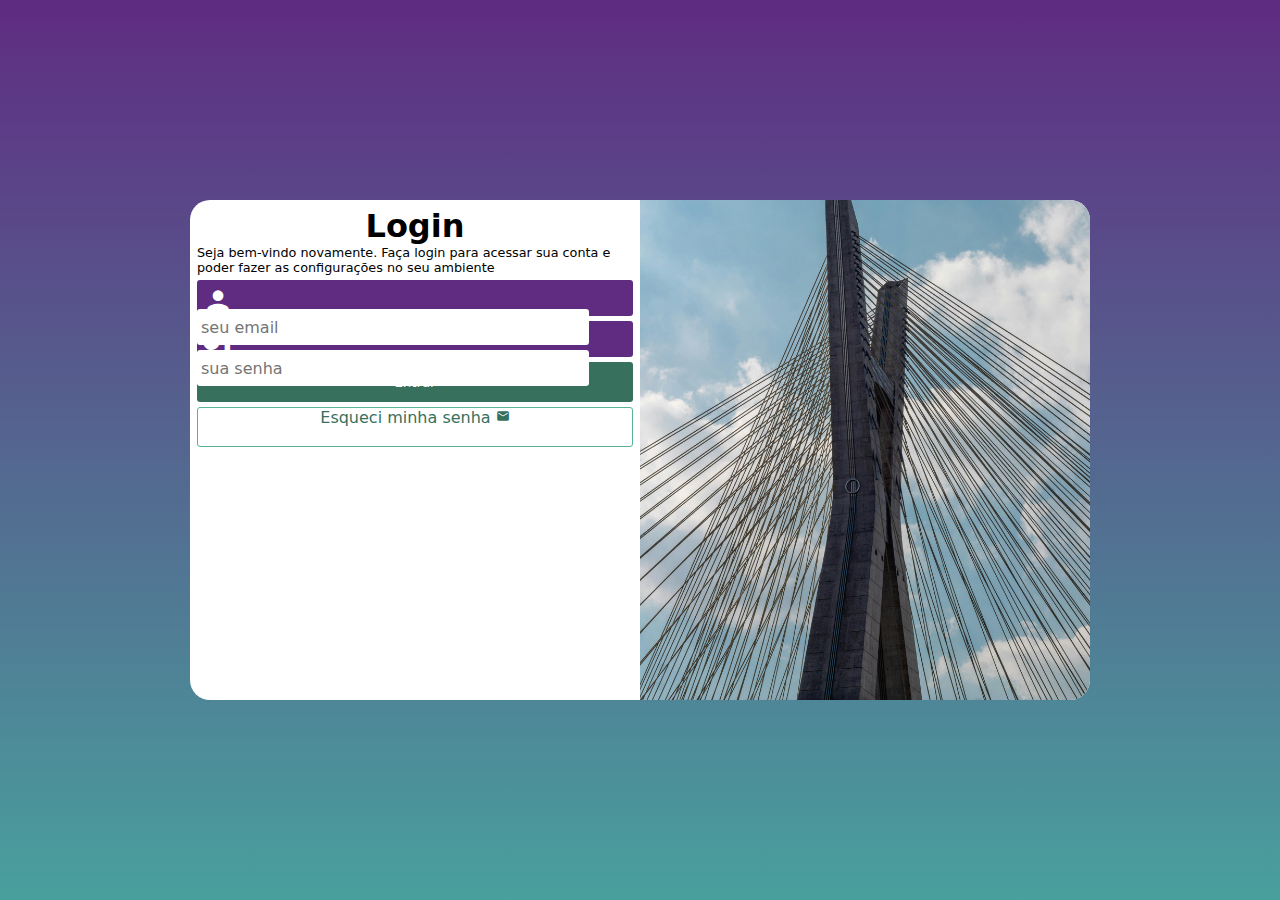
<file: index.html>
<!DOCTYPE html>
<html lang="pt-br">
<head>
    <meta charset="UTF-8">
    <meta name="viewport" content="width=device-width, initial-scale=1.0">
    <title>Document</title>
    <link rel="stylesheet" href="estilos/style.css">
    <link rel="stylesheet" href="estilos/media-queries.css">
    <link href="https://fonts.googleapis.com/icon?family=Material+Icons"
      rel="stylesheet">
</head>
<body>
    <main>
        <section id="login">
        <div id="imagem">
            
        </div>
        <div id="formulario">
            <h1>Login</h1>
            <p>Seja bem-vindo novamente. Faça login para acessar sua conta e poder fazer as configurações no seu ambiente</p>
            <form action="login.php" method="post">
                <div class="campo">
                    <span class="material-icons">person</span>
                    <input type="email" name="email" id="iemail" autocomplete="email" placeholder="seu email" required maxlength="30">
                    <label for="iemail">Login</label>
                </div>
                <div class="campo">
                    <span class="material-icons">vpn_key</span>
                    <input type="password" name="senha" id="isenha" autocomplete="current-password" placeholder="sua senha" required>
                    <label for="isenha">Senha</label>
                </div>
                <div class="botao">
                    <input type="button" value="Entrar">
                    <a href="esqueci senha.html">Esqueci minha senha <span class="material-icons" style="font-size: 0.9em;">mail</span></a>
                </div>
            </form>
        </div>
        </section>
    </main>
</body>
</html>
</file>
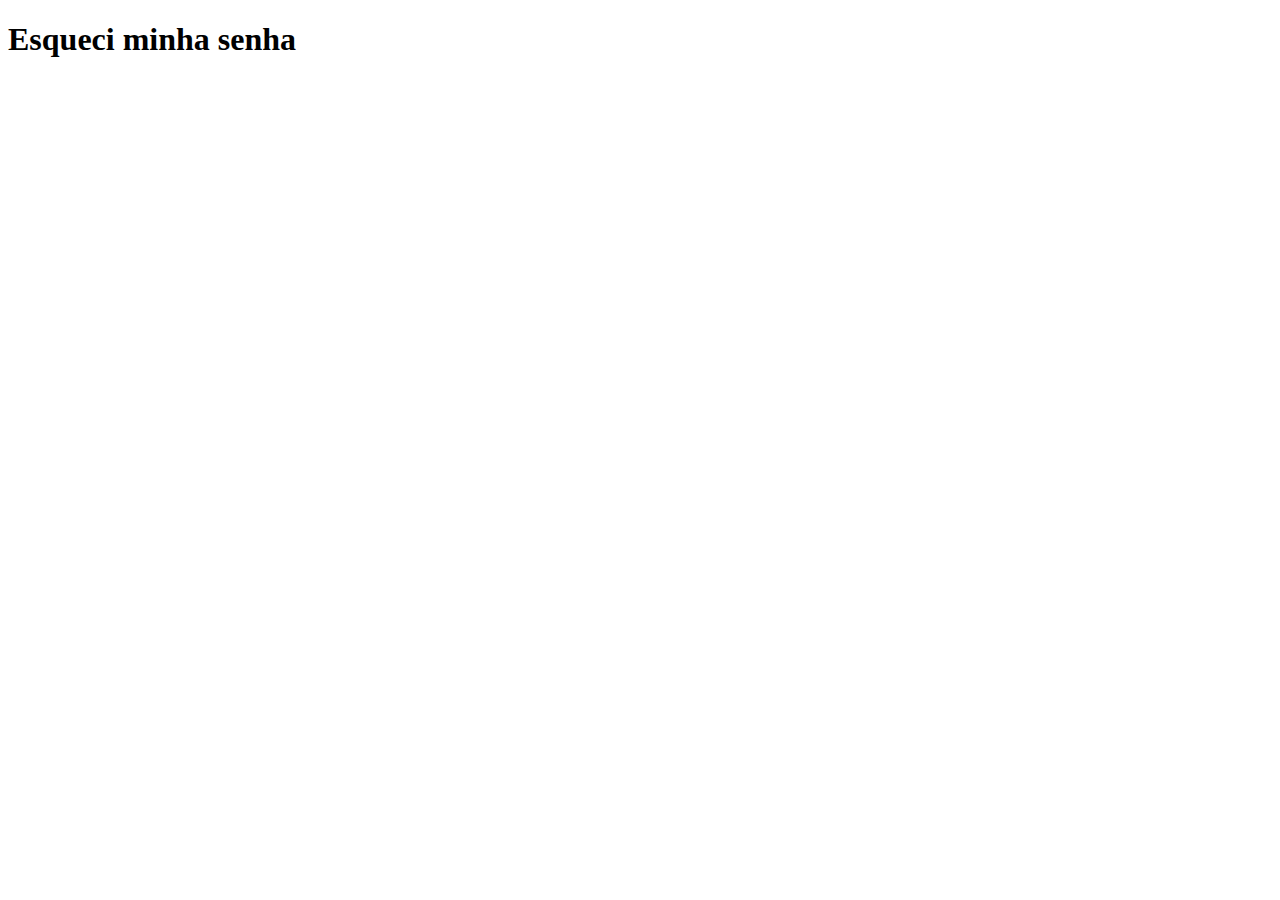
<file: esqueci senha.html>
<!DOCTYPE html>
<html lang="en">
<head>
    <meta charset="UTF-8">
    <meta name="viewport" content="width=device-width, initial-scale=1.0">
    <title>Esqueci a senha  </title>
</head>
<body>
    <h1>Esqueci minha senha</h1>
</body>
</html>
</file>
<file: estilos/style.css>
@charset "UTF 8";

/* verde: #49a09d
   lilas: #5f2c82
*/

*{
    font-family: system-ui, -apple-system, BlinkMacSystemFont, 'Segoe UI', Roboto, Oxygen, Ubuntu, Cantarell, 'Open Sans', 'Helvetica Neue', sans-serif;
    padding: 0px;
    margin: 0px;
    box-sizing: border-box;
}

body, html{
    background-color: #5f2c82;
    width: 100vw;
    height: 100vh;
}

main{
    width: 100vw;
    height: 100vh;
    position: relative;
}

section#login{
    background-color: white;
    position: absolute;
    left: 50%;
    top: 50%;
    transform:translate(-50%, -50%);
    width: 230px;
    height: 500px;
    border-radius: 20px;
    transition: width .3s, height .3s;
    transition-timing-function: ease;
}

div#imagem{
    display: block;
    background: #5f2c82 url(../imagens/pexels-bruthethe-3035998\ \(1\).jpg) no-repeat;
    height: 200px;
    background-position: left bottom;
    background-size: cover;
    border-radius: 20px 20px 0px 0px;
}

div#formulario{
    display: block;
    padding: 7px;
}

div#formulario > h1{
    text-align: center;
}

div#formulario> p {
    font-size: 0.8em;
}

form > div.campo{
    background-color: #5f2c82;
    width: 100%;
    height: 36px;
    margin: 5px 0px;
    border-radius: 3px;
}

form > div.campo > label{
    display: none;
}

form > div.campo > span{
    font-size: 2em;
    color: white;
    width: 40px;
    height: 100%;
    padding: 5px;
}

form > div.campo > input{
    height: 100%;
    border-radius: 3px;
    border: 0px;
    padding: 4px;
    width: calc(100% - 44.5px);
    font-size: 1em;
    transform: translateY(-12px);
}

form > div.botao > input{
    display: block;
    width: 100%;
    height: 40px;
    background-color: rgb(55, 112, 93);
    border: none;
    border-radius: 3px;
    margin-bottom: 5px;
    color: white;
}

form > div.botao > input:hover{
    display: block;
    width: 100%;
    height: 40px;
    background-color: rgb(26, 53, 44);
    border: none;
    border-radius: 3px;
    margin-bottom: 5px;
    color: white;
}

form > div.botao > a{
    display: block;
    width: 100%;
    height: 40px;
    text-align: center;
    border: solid rgb(89, 180, 150) 1px ;
    border-radius: 3px;
    text-decoration: none;
    color: rgb(55, 112, 93) ;
}

form > div.botao > a:hover{
    background-color: rgb(125, 251, 209);
    border: solid rgb(89, 180, 150) 1px ;

}
</file>
<file: estilos/media-queries.css>
@charset "UTf 8";

@media screen and (min-width: 768px) and (max-width: 992px){
    body, html{
        background-image: linear-gradient(to top, #49a09d, #5f2c82);
    }

    section#login{
        width: 80%;
        height: 80%;
    }

    div#imagem{
        float: left;
        height: 100%;
        width: 30%;
        border-radius: 20px 0px 0px 20px;
    } 

    div#formulario{
        width: 70%;
        float: right;
    }
}

@media screen and (min-width: 992px){
    body, html{
        background-image: linear-gradient(to top, #49a09d, #5f2c82);
    }

    section#login{
        width: 900px;
    }

    div#imagem{
        float: right;
        height: 100%;
        width: 50%;
        border-radius: 0px 20px 20px 0px;
    }

    div#formulario{
        width: 50%;
        float: left;
    }
}
</file>
